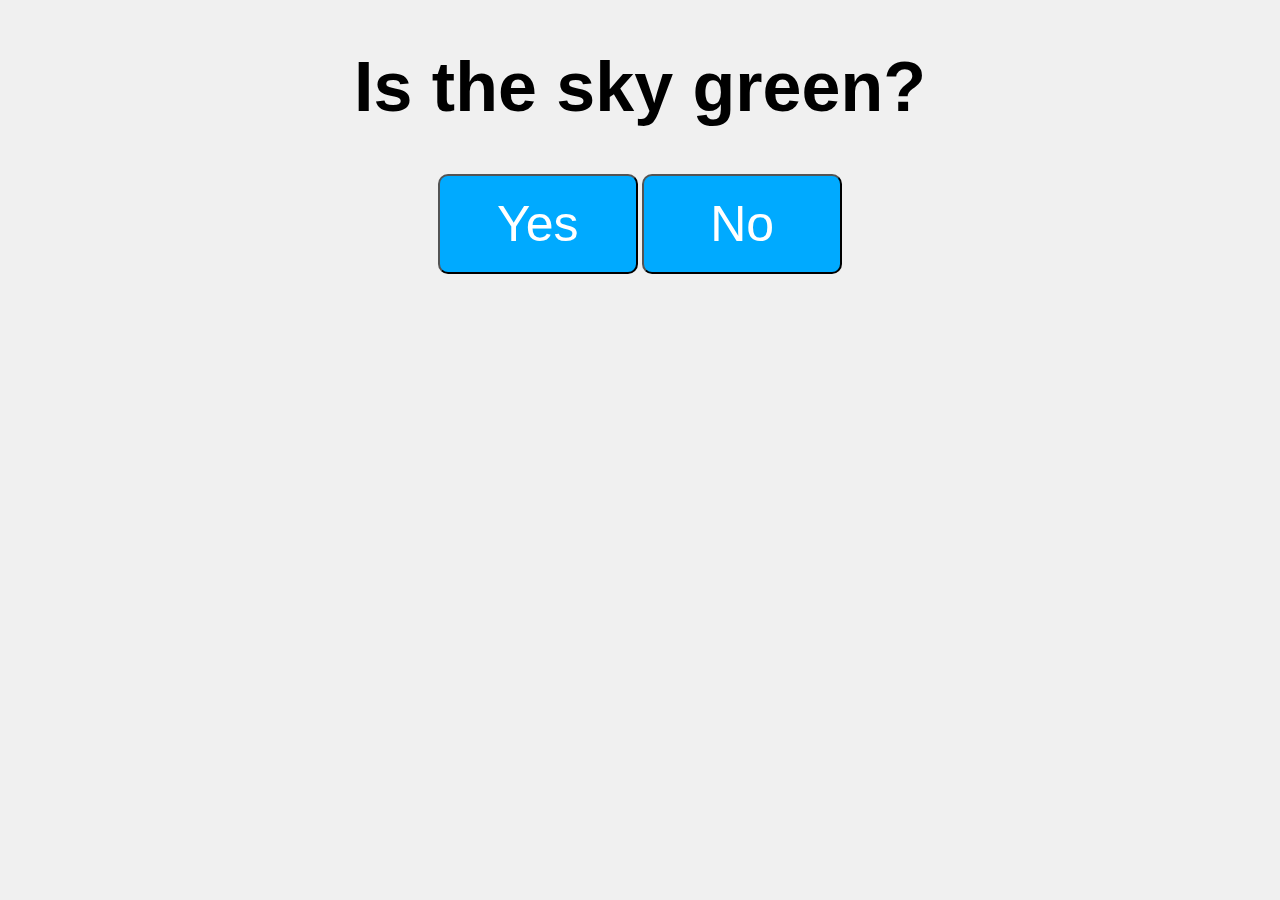
<file: index.html>
<!DOCTYPE html>
<html lang="en">
<head>
  <meta charset="UTF-8">
  <meta name="viewport" content="width=device-width, initial-scale=1.0">
  <title>Quiz</title>
  <link rel="stylesheet" href="style.css">
</head>
<body>
  <div class="container">
    <h1>Is the sky green?</h1>
    <div class="button-container">
      <button id="yesButton" onclick="redirect(true)">Yes</button>
      <button id="noButton" onmousemove="moveButton()">No</button>
    </div>
  </div>

  <script src="script.js"></script>
</body>
</html>
</file>
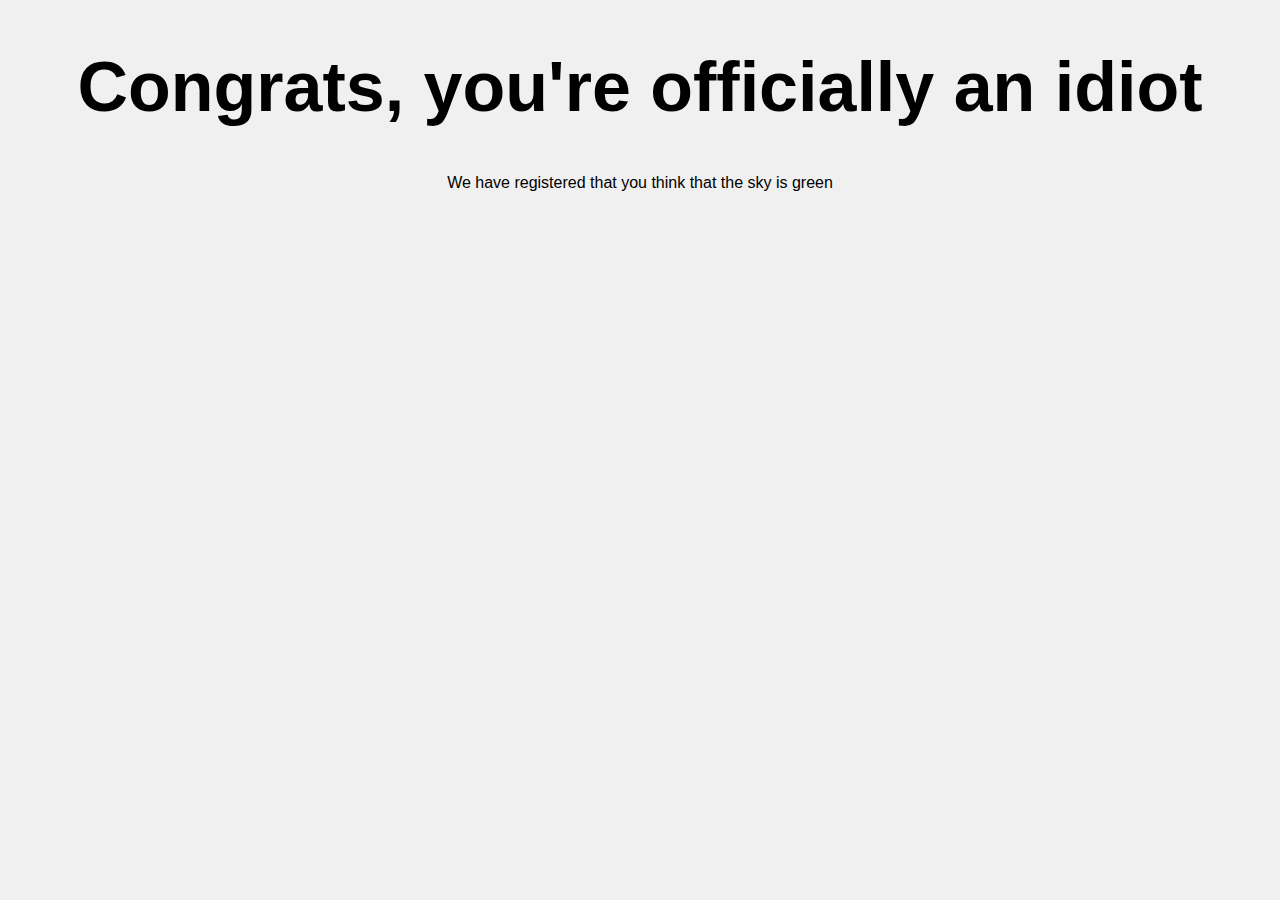
<file: confirmation.html>
<!DOCTYPE html>
<html lang="en">
<head>
  <meta charset="UTF-8">
  <meta name="viewport" content="width=device-width, initial-scale=1.0">
  <title>Confirmation Page</title>
  <link rel="stylesheet" href="style.css">
</head>
<body>
  <div class="container">
    <h1>Congrats, you're officially an idiot</h1>
    <p>We have registered that you think that the sky is green</p>
  </div>
</body>
</html>
</file>
<file: style.css>
body {
    font-family: Arial, sans-serif;
    background-color: #f0f0f0;
    margin: 0;
    display: flex;
    align-items: top;
    justify-content: center;
    height: 100vh;
  }
  
  .container {
    text-align: center;
  }
  
  .button-container {
    margin-top: 20px;
    height: 500px;
    width: 1000px;
  }
  
  button {
    padding: 15px 30px;
    height: 100px;
    width: 200px;
    font-size: 50px;
    cursor: pointer;
    background-color: rgb(0, 170, 255);
    color: white;
    border-radius: 10px;
    border-color: black;
    border-width: 2px;
  }
  
  h1 {
    font-size: 70px;
  }
</file>
